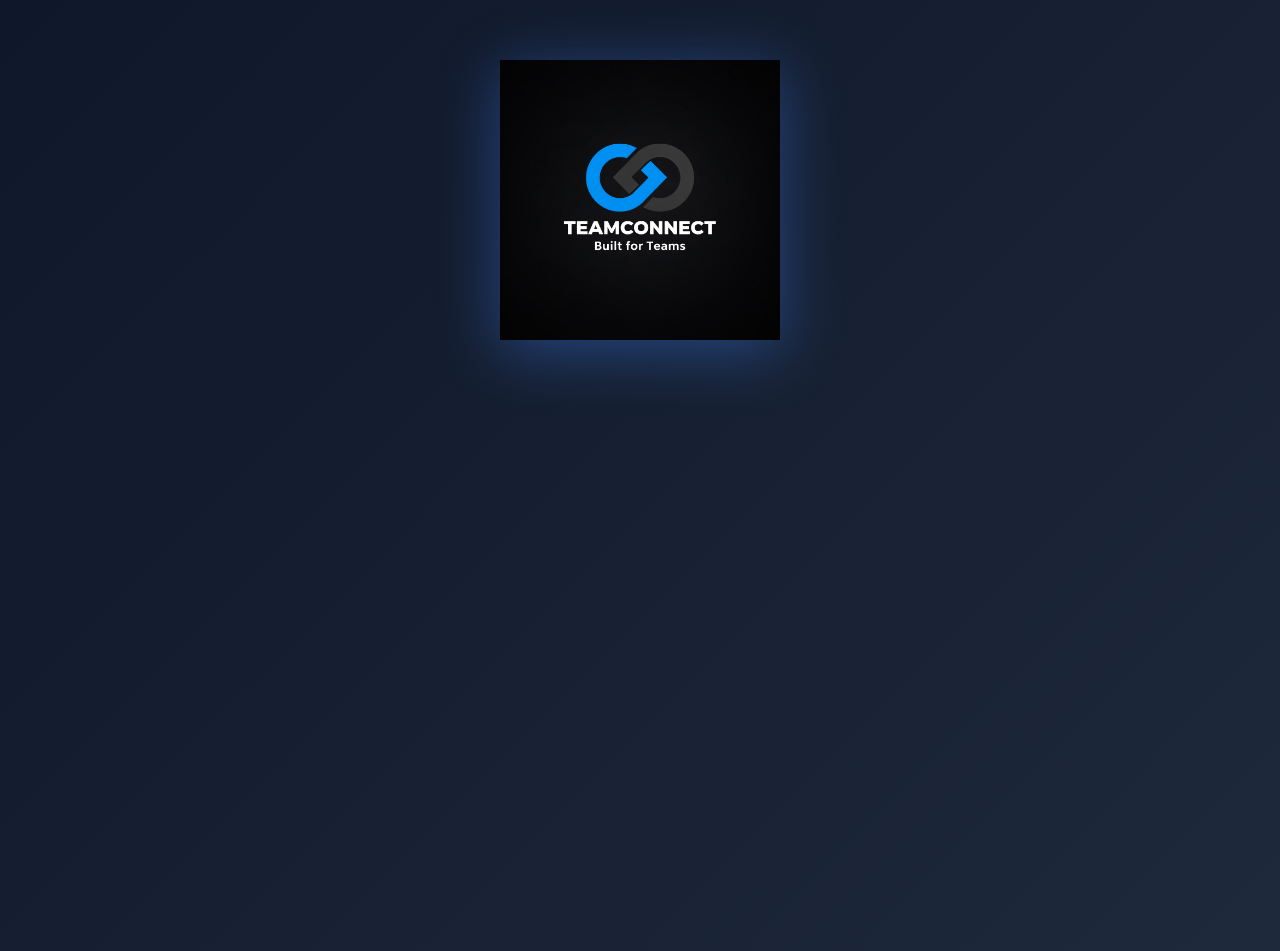
<file: index.html>
<!DOCTYPE html>
<html lang="en">

<head>
    <meta charset="UTF-8">
    <meta name="viewport" content="width=device-width, initial-scale=1.0">
    <link rel="icon" href="logo.png" type="image/x-icon">
    <title>TeamConnect - Collaborate & Share</title>
    <link rel="stylesheet" href="styles.css">
</head>

<body class="dark-theme">
    <!-- <div class="particles" id="particles"></div> -->

    <div class="landing-container">
        <div class="logo-container fade-in-down">
            <img src="logo.png" alt="TeamConnect" class="landing-logo">
        </div>

        <h1 class="fade-in-up delay-1">Welcome to TeamConnect</h1>
        <p class="tagline fade-in-up delay-2">Collaborate. Upload. Succeed.</p>
        <p class="description fade-in-up delay-3">
            The ultimate platform for teams to collaborate and manage their projects.
            Upload files, track progress, and work together seamlessly in the cloud.
        </p>

        <a href="login.html" class="cta-button fade-in-up delay-4">Get Started →</a>

        <div class="features fade-in-up delay-5">
            <div class="feature">
                <div class="feature-icon">🔐</div>
                <h3>Secure Login</h3>
                <p>Protected authentication system to keep your data safe</p>
            </div>
            <div class="feature">
                <div class="feature-icon">👥</div>
                <h3>Team Management</h3>
                <p>Organize your team members and collaborate effectively</p>
            </div>
            <div class="feature">
                <div class="feature-icon">☁️</div>
                <h3>Cloud Storage</h3>
                <p>Upload and access your project files from anywhere</p>
            </div>
            <div class="feature">
                <div class="feature-icon">📊</div>
                <h3>Project Dashboard</h3>
                <p>Track and manage all your projects in one place</p>
            </div>
        </div>
    </div>

    <!-- <script>
        // Create animated particles
        const particlesContainer = document.getElementById('particles');
        for (let i = 0; i < 50; i++) {
            const particle = document.createElement('div');
            particle.className = 'particle';
            particle.style.left = Math.random() * 100 + '%';
            particle.style.animationDelay = Math.random() * 15 + 's';
            particle.style.animationDuration = (Math.random() * 10 + 10) + 's';
            particlesContainer.appendChild(particle);
        }
    </script> -->
</body>

</html>
</file>
<file: styles.css>
/* SAME BACKGROUND FOR ALL PAGES */
.dark-theme {
    background: linear-gradient(135deg, #0f172a 0%, #1e293b 100%);
    color: white;
    min-height: 100vh;
}

* {
    margin: 0;
    padding: 0;
    box-sizing: border-box;
}

body {
    font-family: -apple-system, BlinkMacSystemFont, 'Segoe UI', Roboto, sans-serif;
    overflow-x: hidden;
}

/* Page Transitions */
.page {
    display: none;
    min-height: 100vh;
    animation: fadeIn 0.5s ease;
}

.page.active {
    display: block;
}

@keyframes fadeIn {
    from {
        opacity: 0;
    }

    to {
        opacity: 1;
    }
}

/* Landing Page */


#landingPage {
    background: linear-gradient(135deg, #1e3a5f 0%, #2d4a6f 100%);
    color: white;
    position: relative;
    overflow: hidden;
}

.particles {
    position: absolute;
    width: 100%;
    height: 100%;
    overflow: hidden;
}

.particle {
    position: absolute;
    width: 4px;
    height: 4px;
    background: rgba(59, 130, 246, 0.5);
    border-radius: 50%;
    animation: float 15s infinite;
}

@keyframes float {

    0%,
    100% {
        transform: translateY(0) translateX(0);
        opacity: 0;
    }

    10% {
        opacity: 1;
    }

    90% {
        opacity: 1;
    }

    100% {
        transform: translateY(-100vh) translateX(100px);
        opacity: 0;
    }
}

.landing-container {
    position: relative;
    z-index: 1;
    text-align: center;
    padding: 60px 20px;
    max-width: 1200px;
    margin: 0 auto;
}

.landing-logo {
    width: 280px;
    filter: drop-shadow(0 10px 30px rgba(59, 130, 246, 0.4));
    animation: pulse 3s ease-in-out infinite;
}

@keyframes pulse {

    0%,
    100% {
        transform: scale(1);
    }

    50% {
        transform: scale(1.05);
    }
}

.landing-container h1 {
    font-size: 3.5rem;
    margin: 30px 0 20px;
    background: linear-gradient(135deg, #60a5fa 0%, #3b82f6 100%);
    background-clip: text;
    -webkit-background-clip: text;
    -webkit-text-fill-color: transparent;
}

.tagline {
    font-size: 1.5rem;
    color: #94a3b8;
    margin-bottom: 20px;
}

.description {
    font-size: 1.1rem;
    color: #cbd5e1;
    max-width: 600px;
    margin: 0 auto 40px;
}

.cta-button {
    padding: 18px 50px;
    background: linear-gradient(135deg, #3b82f6 0%, #2563eb 100%);
    color: white;
    border: none;
    border-radius: 50px;
    font-size: 1.2rem;
    font-weight: 600;
    cursor: pointer;
    box-shadow: 0 10px 30px rgba(59, 130, 246, 0.4);
    transition: all 0.3s ease;
}

.cta-button:hover {
    transform: translateY(-3px);
    box-shadow: 0 15px 40px rgba(59, 130, 246, 0.6);
}

.features {
    display: grid;
    grid-template-columns: repeat(auto-fit, minmax(250px, 1fr));
    gap: 30px;
    margin-top: 60px;
}

.feature {
    background: rgba(30, 41, 59, 0.5);
    backdrop-filter: blur(10px);
    padding: 30px;
    border-radius: 15px;
    border: 1px solid rgba(59, 130, 246, 0.2);
    transition: all 0.3s ease;
}

.feature:hover {
    transform: translateY(-5px);
    border-color: rgba(59, 130, 246, 0.5);
    box-shadow: 0 10px 30px rgba(59, 130, 246, 0.2);
}

.feature-icon {
    font-size: 3rem;
    margin-bottom: 15px;
}

.feature h3 {
    color: #60a5fa;
    margin-bottom: 10px;
}

.feature p {
    color: #94a3b8;
}

/* Animations */
.fade-in-down {
    animation: fadeInDown 1s ease-out;
}

.fade-in-up {
    animation: fadeInUp 1s ease-out;
}

.delay-1 {
    animation-delay: 0.2s;
    opacity: 0;
    animation-fill-mode: forwards;
}

.delay-2 {
    animation-delay: 0.4s;
    opacity: 0;
    animation-fill-mode: forwards;
}

.delay-3 {
    animation-delay: 0.6s;
    opacity: 0;
    animation-fill-mode: forwards;
}

.delay-4 {
    animation-delay: 0.8s;
    opacity: 0;
    animation-fill-mode: forwards;
}

.delay-5 {
    animation-delay: 1s;
    opacity: 0;
    animation-fill-mode: forwards;
}

@keyframes fadeInDown {
    from {
        opacity: 0;
        transform: translateY(-30px);
    }

    to {
        opacity: 1;
        transform: translateY(0);
    }
}

@keyframes fadeInUp {
    from {
        opacity: 0;
        transform: translateY(30px);
    }

    to {
        opacity: 1;
        transform: translateY(0);
    }
}

/* Auth Page */
.auth-body {
    background: linear-gradient(135deg, #1e3a5f 0%, #2d4a6f 100%);
    min-height: 100vh;
    display: flex;
    align-items: center;
    justify-content: center;
    padding: 20px;
}

.auth-container {
    width: 100%;
    display: flex;
    align-items: center;
    justify-content: center;
}

#authPage {
    background: linear-gradient(135deg, #1e3a5f 0%, #2d4a6f 100%);
    display: flex;
    align-items: center;
    justify-content: center;
    padding: 20px;
}

.auth-card {
    background: rgba(30, 41, 59, 0.8);
    backdrop-filter: blur(10px);
    padding: 40px;
    width: 100%;
    max-width: 420px;
    border-radius: 20px;
    box-shadow: 0 20px 60px rgba(0, 0, 0, 0.5);
    border: 1px solid rgba(59, 130, 246, 0.3);
}

.slide-in {
    animation: slideIn 0.5s ease-out;
}

@keyframes slideIn {
    from {
        opacity: 0;
        transform: translateX(-50px);
    }

    to {
        opacity: 1;
        transform: translateX(0);
    }
}

.logo-header {
    text-align: center;
    margin-bottom: 30px;
}

.logo-header img {
    width: 180px;
    filter: drop-shadow(0 5px 15px rgba(59, 130, 246, 0.3));
}

.auth-form {
    display: none;
}

.auth-form.active {
    display: block;
    animation: fadeIn 0.3s ease;
}

.auth-form h2 {
    color: #60a5fa;
    text-align: center;
    margin-bottom: 10px;
}

.auth-form p {
    color: #94a3b8;
    text-align: center;
    margin-bottom: 25px;
}

.auth-form input,
.auth-form select {
    width: 100%;
    padding: 12px 15px;
    margin-bottom: 15px;
    border-radius: 10px;
    border: 1px solid rgba(59, 130, 246, 0.3);
    background: rgba(15, 23, 42, 0.6);
    color: white;
    font-size: 1rem;
    transition: all 0.3s ease;
}

.auth-form input:focus,
.auth-form select:focus {
    outline: none;
    border-color: #3b82f6;
    box-shadow: 0 0 0 3px rgba(59, 130, 246, 0.1);
}

.btn-primary {
    width: 100%;
    padding: 14px;
    background: linear-gradient(135deg, #3b82f6 0%, #2563eb 100%);
    border: none;
    border-radius: 10px;
    color: white;
    font-weight: 600;
    font-size: 1.1rem;
    cursor: pointer;
    transition: all 0.3s ease;
    box-shadow: 0 5px 15px rgba(59, 130, 246, 0.3);
}

.btn-primary:hover {
    transform: translateY(-2px);
    box-shadow: 0 8px 20px rgba(59, 130, 246, 0.4);
}

.switch-text {
    text-align: center;
    margin-top: 20px;
    color: #94a3b8;
}

.switch-text a {
    color: #60a5fa;
    cursor: pointer;
    text-decoration: none;
}

.switch-text a:hover {
    color: #93c5fd;
}

.back-link {
    display: block;
    text-align: center;
    margin-top: 20px;
    color: #60a5fa;
    cursor: pointer;
    text-decoration: none;
}

/* Dashboard */
#dashboardPage {
    background: linear-gradient(135deg, #0f172a 0%, #1e293b 100%);
    min-height: 100vh;
}

.navbar {
    background: linear-gradient(135deg, #1e293b 0%, #0f172a 100%);
    border-bottom: 1px solid rgba(59, 130, 246, 0.2);
    position: sticky;
    top: 0;
    z-index: 1000;
    box-shadow: 0 4px 12px rgba(0, 0, 0, 0.3);
}

.nav-container {
    max-width: 1200px;
    margin: 0 auto;
    padding: 0 24px;
    height: 52px;
    display: flex;
    align-items: center;
    gap: 20px;
}

.nav-logo {
    height: 34px;
}

.nav-search {
    flex: 1;
    max-width: 300px;
    position: relative;
}

.nav-search input {
    width: 100%;
    padding: 8px 12px 8px 35px;
    border: 1px solid rgba(59, 130, 246, 0.3);
    background: rgba(15, 23, 42, 0.6);
    color: white;
    border-radius: 4px;
}

.nav-search input::placeholder {
    color: #64748b;
}
/* Auth Page */
.auth-body {
    background: linear-gradient(135deg, #1e3a5f 0%, #2d4a6f 100%);
    min-height: 100vh;
    display: flex;
    align-items: center;
    justify-content: center;
    padding: 20px;
}

.auth-container {
    width: 100%;
    display: flex;
    align-items: center;
    justify-content: center;
}

#authPage {
    background: linear-gradient(135deg, #1e3a5f 0%, #2d4a6f 100%);
    display: flex;
    align-items: center;
    justify-content: center;
    padding: 20px;
}

.auth-card {
    background: rgba(30, 41, 59, 0.8);
    backdrop-filter: blur(10px);
    padding: 40px;
    width: 100%;
    max-width: 420px;
    border-radius: 20px;
    box-shadow: 0 20px 60px rgba(0, 0, 0, 0.5);
    border: 1px solid rgba(59, 130, 246, 0.3);
}

.slide-in {
    animation: slideIn 0.5s ease-out;
}

@keyframes slideIn {
    from {
        opacity: 0;
        transform: translateX(-50px);
    }

    to {
        opacity: 1;
        transform: translateX(0);
    }
}

.logo-header {
    text-align: center;
    margin-bottom: 30px;
}

.logo-header img {
    width: 180px;
    filter: drop-shadow(0 5px 15px rgba(59, 130, 246, 0.3));
}

.auth-form {
    display: none;
}

.auth-form.active {
    display: block;
    animation: fadeIn 0.3s ease;
}

.auth-form h2 {
    color: #60a5fa;
    text-align: center;
    margin-bottom: 10px;
}

.auth-form p {
    color: #94a3b8;
    text-align: center;
    margin-bottom: 25px;
}

.auth-form input,
.auth-form select {
    width: 100%;
    padding: 12px 15px;
    margin-bottom: 15px;
    border-radius: 10px;
    border: 1px solid rgba(59, 130, 246, 0.3);
    background: rgba(15, 23, 42, 0.6);
    color: white;
    font-size: 1rem;
    transition: all 0.3s ease;
}

.auth-form input:focus,
.auth-form select:focus {
    outline: none;
    border-color: #3b82f6;
    box-shadow: 0 0 0 3px rgba(59, 130, 246, 0.1);
}

.btn-primary {
    width: 100%;
    padding: 14px;
    background: linear-gradient(135deg, #3b82f6 0%, #2563eb 100%);
    border: none;
    border-radius: 10px;
    color: white;
    font-weight: 600;
    font-size: 1.1rem;
    cursor: pointer;
    transition: all 0.3s ease;
    box-shadow: 0 5px 15px rgba(59, 130, 246, 0.3);
}

.btn-primary:hover {
    transform: translateY(-2px);
    box-shadow: 0 8px 20px rgba(59, 130, 246, 0.4);
}

.switch-text {
    text-align: center;
    margin-top: 20px;
    color: #94a3b8;
}

.switch-text a {
    color: #60a5fa;
    cursor: pointer;
    text-decoration: none;
}

.switch-text a:hover {
    color: #93c5fd;
}

.back-link {
    display: block;
    text-align: center;
    margin-top: 20px;
    color: #60a5fa;
    cursor: pointer;
    text-decoration: none;
}

/* Dashboard */
#dashboardPage {
    background: linear-gradient(135deg, #0f172a 0%, #1e293b 100%);
    min-height: 100vh;
}

.navbar {
    background: linear-gradient(135deg, #1e293b 0%, #0f172a 100%);
    border-bottom: 1px solid rgba(59, 130, 246, 0.2);
    position: sticky;
    top: 0;
    z-index: 1000;
    box-shadow: 0 4px 12px rgba(0, 0, 0, 0.3);
}

.nav-container {
    max-width: 1200px;
    margin: 0 auto;
    padding: 0 24px;
    height: 52px;
    display: flex;
    align-items: center;
    gap: 20px;
}

.nav-logo {
    height: 34px;
}

.nav-search {
    flex: 1;
    max-width: 300px;
    position: relative;
}

.nav-search input {
    width: 100%;
    padding: 8px 12px 8px 35px;
    border: 1px solid rgba(59, 130, 246, 0.3);
    background: rgba(15, 23, 42, 0.6);
    color: white;
    border-radius: 4px;
}

.nav-search input::placeholder {
    color: #64748b;
}

.nav-search span {
    position: absolute;
    left: 10px;
    top: 50%;
    transform: translateY(-50%);
}

@media (max-width: 768px) {
    .nav-search {
        display: none;
    }
    
    .nav-container {
        padding: 0 16px;
    }
}

.nav-items {
    display: flex;
    gap: 10px;
}

.nav-item {
    padding: 10px 14px;
    cursor: pointer;
    color: #94a3b8;
    border-radius: 8px;
    transition: all 0.3s;
    text-decoration: none;
    font-size: 24px;
    display: flex;
    align-items: center;
    justify-content: center;
}

.nav-item:hover {
    background: rgba(59, 130, 246, 0.1);
    color: #60a5fa;
    transform: translateY(-2px);
}

.nav-item.active {
    color: #3b82f6;
    background: rgba(59, 130, 246, 0.15);
}

.dashboard-container {
    max-width: 1200px;
    margin: 24px auto;
    padding: 0 24px;
    display: grid;
    grid-template-columns: 250px 1fr;
    gap: 24px;
}

.sidebar {
    position: sticky;
    top: 76px;
    height: fit-content;
}

.profile-card {
    background: linear-gradient(135deg, #1e293b 0%, #0f172a 100%);
    border-radius: 12px;
    overflow: hidden;
    border: 1px solid rgba(59, 130, 246, 0.2);
    text-align: center;
    box-shadow: 0 4px 12px rgba(0, 0, 0, 0.3);
}

.profile-cover {
    height: 54px;
    background: linear-gradient(135deg, #3b82f6, #2563eb);
}

.profile-avatar {
    width: 72px;
    height: 72px;
    border-radius: 50%;
    background: linear-gradient(135deg, #3b82f6, #2563eb);
    border: 3px solid #1e293b;
    margin: -36px auto 12px;
    display: flex;
    align-items: center;
    justify-content: center;
    color: white;
    font-size: 28px;
    font-weight: 600;
    cursor: pointer;
    transition: all 0.3s;
    position: relative;
    overflow: hidden;
}

.profile-avatar:hover {
    transform: scale(1.05);
    box-shadow: 0 0 20px rgba(59, 130, 246, 0.5);
}

.profile-avatar img {
    width: 100%;
    height: 100%;
    object-fit: cover;
    border-radius: 50%;
}

.profile-card h3 {
    margin-bottom: 5px;
    color: #e2e8f0;
}

.profile-card p {
    color: #94a3b8;
    font-size: 14px;
    margin-bottom: 15px;
}

.stats {
    border-top: 1px solid rgba(59, 130, 246, 0.2);
    padding: 12px;
    display: flex;
    justify-content: space-around;
}

.stats div {
    display: flex;
    flex-direction: column;
    gap: 5px;
}

.stats span {
    font-size: 12px;
    color: #94a3b8;
}

.stats strong {
    color: #60a5fa;
    font-size: 16px;
}

/* Profile Bio Section */
.profile-bio {
    padding: 15px;
    border-top: 1px solid rgba(59, 130, 246, 0.2);
    border-bottom: 1px solid rgba(59, 130, 246, 0.2);
    margin-bottom: 0;
}

.bio-text {
    font-size: 13px;
    color: #cbd5e1;
    line-height: 1.5;
    margin-bottom: 10px;
    font-style: italic;
    min-height: 40px;
}

.edit-bio-btn {
    width: 100%;
    padding: 8px;
    background: rgba(59, 130, 246, 0.1);
    border: 1px solid rgba(59, 130, 246, 0.3);
    color: #60a5fa;
    border-radius: 6px;
    cursor: pointer;
    font-size: 13px;
    font-weight: 600;
    transition: all 0.3s ease;
}

.edit-bio-btn:hover {
    background: rgba(59, 130, 246, 0.2);
    border-color: rgba(59, 130, 246, 0.5);
    transform: translateY(-1px);
}

.feed {
    display: flex;
    flex-direction: column;
    gap: 12px;
}

.create-post-card {
    background: linear-gradient(135deg, #1e293b 0%, #0f172a 100%);
    border-radius: 12px;
    border: 1px solid rgba(59, 130, 246, 0.2);
    padding: 20px;
    box-shadow: 0 4px 12px rgba(0, 0, 0, 0.3);
    transition: all 0.3s ease;
    animation: fadeInUp 0.5s ease;
}

.create-post-card:hover {
    transform: translateY(-2px);
    box-shadow: 0 8px 20px rgba(59, 130, 246, 0.2);
}

.create-post {
    display: flex;
    gap: 12px;
    align-items: center;
    margin-bottom: 12px;
    cursor: pointer;
    transition: all 0.2s ease;
}

.create-post:hover {
    opacity: 0.9;
}

.avatar {
    width: 48px;
    height: 48px;
    border-radius: 50%;
    background: linear-gradient(135deg, #0a66c2, #004182);
    display: flex;
    align-items: center;
    justify-content: center;
    color: white;
    font-weight: 600;
}

.input-placeholder {
    flex: 1;
    padding: 12px 16px;
    border: 1px solid rgba(59, 130, 246, 0.3);
    border-radius: 35px;
    color: #94a3b8;
    background: rgba(15, 23, 42, 0.6);
    transition: all 0.3s ease;
}

.input-placeholder:hover {
    border-color: rgba(59, 130, 246, 0.5);
    background: rgba(15, 23, 42, 0.8);
}

.post-actions {
    display: flex;
    gap: 12px;
    padding-top: 12px;
    border-top: 1px solid rgba(59, 130, 246, 0.2);
}

.post-actions button {
    flex: 1;
    padding: 10px;
    background: rgba(59, 130, 246, 0.1);
    border: 1px solid rgba(59, 130, 246, 0.3);
    color: #60a5fa;
    font-weight: 600;
    cursor: pointer;
    border-radius: 8px;
    transition: all 0.3s ease;
}

.post-actions button:hover {
    background: rgba(59, 130, 246, 0.2);
    border-color: rgba(59, 130, 246, 0.5);
    transform: translateY(-2px);
    box-shadow: 0 4px 12px rgba(59, 130, 246, 0.3);
}

/* Modal */
.modal {
    display: none;
    position: fixed;
    top: 0;
    left: 0;
    width: 100%;
    height: 100%;
    background: rgba(0, 0, 0, 0.8);
    backdrop-filter: blur(4px);
    z-index: 2000;
    align-items: center;
    justify-content: center;
}

.modal.active {
    display: flex;
    animation: fadeIn 0.3s ease;
}

.modal-content {
    background: linear-gradient(135deg, #1e293b 0%, #0f172a 100%);
    border: 1px solid rgba(59, 130, 246, 0.3);
    border-radius: 16px;
    width: 90%;
    max-width: 500px;
    max-height: 90vh;
    overflow-y: auto;
    box-shadow: 0 20px 60px rgba(0, 0, 0, 0.5);
}

.scale-in {
    animation: scaleIn 0.3s ease-out;
}

@keyframes scaleIn {
    from {
        opacity: 0;
        transform: scale(0.8);
    }

    to {
        opacity: 1;
        transform: scale(1);
    }
}

.modal-header {
    padding: 20px;
    border-bottom: 1px solid rgba(59, 130, 246, 0.2);
    display: flex;
    justify-content: space-between;
    align-items: center;
}

.modal-header h3 {
    color: #60a5fa;
    font-size: 1.5rem;
}

.modal-header button {
    background: none;
    border: none;
    font-size: 28px;
    cursor: pointer;
    color: #94a3b8;
    transition: all 0.2s ease;
}

.modal-header button:hover {
    color: #60a5fa;
    transform: rotate(90deg);
}

.modal-content form {
    padding: 20px;
}

.modal-content input,
.modal-content textarea,
.modal-content select {
    width: 100%;
    padding: 12px 15px;
    margin-bottom: 15px;
    border: 1px solid rgba(59, 130, 246, 0.3);
    border-radius: 10px;
    background: rgba(15, 23, 42, 0.6);
    color: white;
    font-family: inherit;
    font-size: 1rem;
    transition: all 0.3s ease;
}

.modal-content input:focus,
.modal-content textarea:focus,
.modal-content select:focus {
    outline: none;
    border-color: #3b82f6;
    box-shadow: 0 0 0 3px rgba(59, 130, 246, 0.1);
}

.modal-content input::placeholder,
.modal-content textarea::placeholder {
    color: #64748b;
}

.file-upload {
    border: 2px dashed rgba(59, 130, 246, 0.3);
    border-radius: 12px;
    padding: 30px;
    text-align: center;
    cursor: pointer;
    margin-bottom: 15px;
    background: rgba(15, 23, 42, 0.4);
    transition: all 0.3s ease;
}

.file-upload:hover {
    border-color: #3b82f6;
    background: rgba(59, 130, 246, 0.1);
    transform: translateY(-2px);
    box-shadow: 0 4px 12px rgba(59, 130, 246, 0.2);
}

.file-upload span {
    font-size: 48px;
}

.file-upload p {
    margin: 10px 0 5px;
    font-weight: 600;
    color: #cbd5e1;
}

.file-upload small {
    color: #60a5fa;
    font-size: 0.9rem;
}

@media (max-width: 768px) {
    .dashboard-container {
        grid-template-columns: 1fr;
        padding: 0 16px;
    }

    .sidebar {
        display: block; /* Show sidebar on mobile */
        position: static; /* No longer sticky */
        margin-bottom: 20px;
    }

    .profile-card {
        display: flex;
        flex-direction: row;
        align-items: center;
        padding: 12px;
        background: rgba(30, 41, 59, 0.8);
        gap: 15px;
    }

    .profile-cover {
        display: none;
    }

    .profile-avatar {
        margin: 0;
        width: 50px;
        height: 50px;
        min-width: 50px;
        font-size: 20px;
        border: 2px solid #1e293b;
    }

    .profile-card h3 {
        text-align: left;
        font-size: 16px;
        margin-bottom: 2px;
    }

    .profile-card p {
        text-align: left;
        margin-bottom: 0;
        font-size: 13px;
    }

    .profile-bio {
        display: none; /* Hide bio on mobile to save space */
    }

    .stats {
        display: none; /* Hide stats on mobile or move them */
    }

    /* Adjust modal width for mobile */
    .modal-content {
        width: 95%;
        margin: 10px;
        max-height: 85vh;
    }

    .landing-container h1 {
        font-size: 2rem;
    }
    
    .features {
        grid-template-columns: 1fr;
    }
}
/* Likes and Comments */
.action-btn {
    display: flex;
    align-items: center;
    justify-content: center;
    gap: 8px;
    padding: 8px 16px;
    border-radius: 8px;
    background: transparent;
    border: none;
    color: #94a3b8;
    cursor: pointer;
    transition: all 0.2s ease;
}

.action-btn:hover {
    background: rgba(59, 130, 246, 0.1);
    color: #3b82f6;
}

.action-btn.liked {
    color: #ef4444;
}

.action-btn.liked:hover {
    background: rgba(239, 68, 68, 0.1);
}

.comments-section {
    margin-top: 16px;
    padding-top: 16px;
    border-top: 1px solid rgba(59, 130, 246, 0.2);
    display: none;
    animation: fadeIn 0.3s ease;
}

.comment-input-area {
    display: flex;
    gap: 12px;
    margin-bottom: 20px;
}

.comment-input-area input {
    flex: 1;
    background: rgba(15, 23, 42, 0.6);
    border: 1px solid rgba(59, 130, 246, 0.3);
    border-radius: 20px;
    padding: 10px 16px;
    color: white;
}

.comments-list {
    display: flex;
    flex-direction: column;
    gap: 12px;
}

.comment-item {
    display: flex;
    gap: 12px;
    padding: 12px;
    background: rgba(30, 41, 59, 0.5);
    border-radius: 12px;
}

.comment-avatar {
    width: 32px;
    height: 32px;
    border-radius: 50%;
    background: #3b82f6;
    display: flex;
    align-items: center;
    justify-content: center;
    font-size: 14px;
    font-weight: 600;
}

.comment-content {
    flex: 1;
}

.comment-header {
    display: flex;
    justify-content: space-between;
    margin-bottom: 4px;
}

.comment-author {
    color: #e2e8f0;
    font-weight: 600;
    font-size: 14px;
}

.comment-date {
    color: #94a3b8;
    font-size: 12px;
}

.comment-text {
    color: #cbd5e1;
    font-size: 14px;
    line-height: 1.4;
}

/* File List in Modal */
.file-list {
    display: flex;
    flex-direction: column;
    gap: 8px;
    margin-top: 12px;
}

.file-item {
    display: flex;
    align-items: center;
    justify-content: space-between;
    padding: 8px 12px;
    background: rgba(59, 130, 246, 0.1);
    border: 1px solid rgba(59, 130, 246, 0.2);
    border-radius: 6px;
    font-size: 14px;
    color: #cbd5e1;
}

.project-files {
    display: flex;
    flex-wrap: wrap;
    gap: 8px;
    margin-bottom: 12px;
}

.file-download-btn {
    display: inline-flex;
    align-items: center;
    gap: 6px;
    padding: 6px 12px;
    background: rgba(15, 23, 42, 0.6);
    border: 1px solid rgba(59, 130, 246, 0.3);
    border-radius: 6px;
    color: #60a5fa;
    text-decoration: none;
    font-size: 12px;
    transition: all 0.2s;
}

.file-download-btn:hover {
    background: rgba(59, 130, 246, 0.1);
    border-color: #3b82f6;
}
</file>
